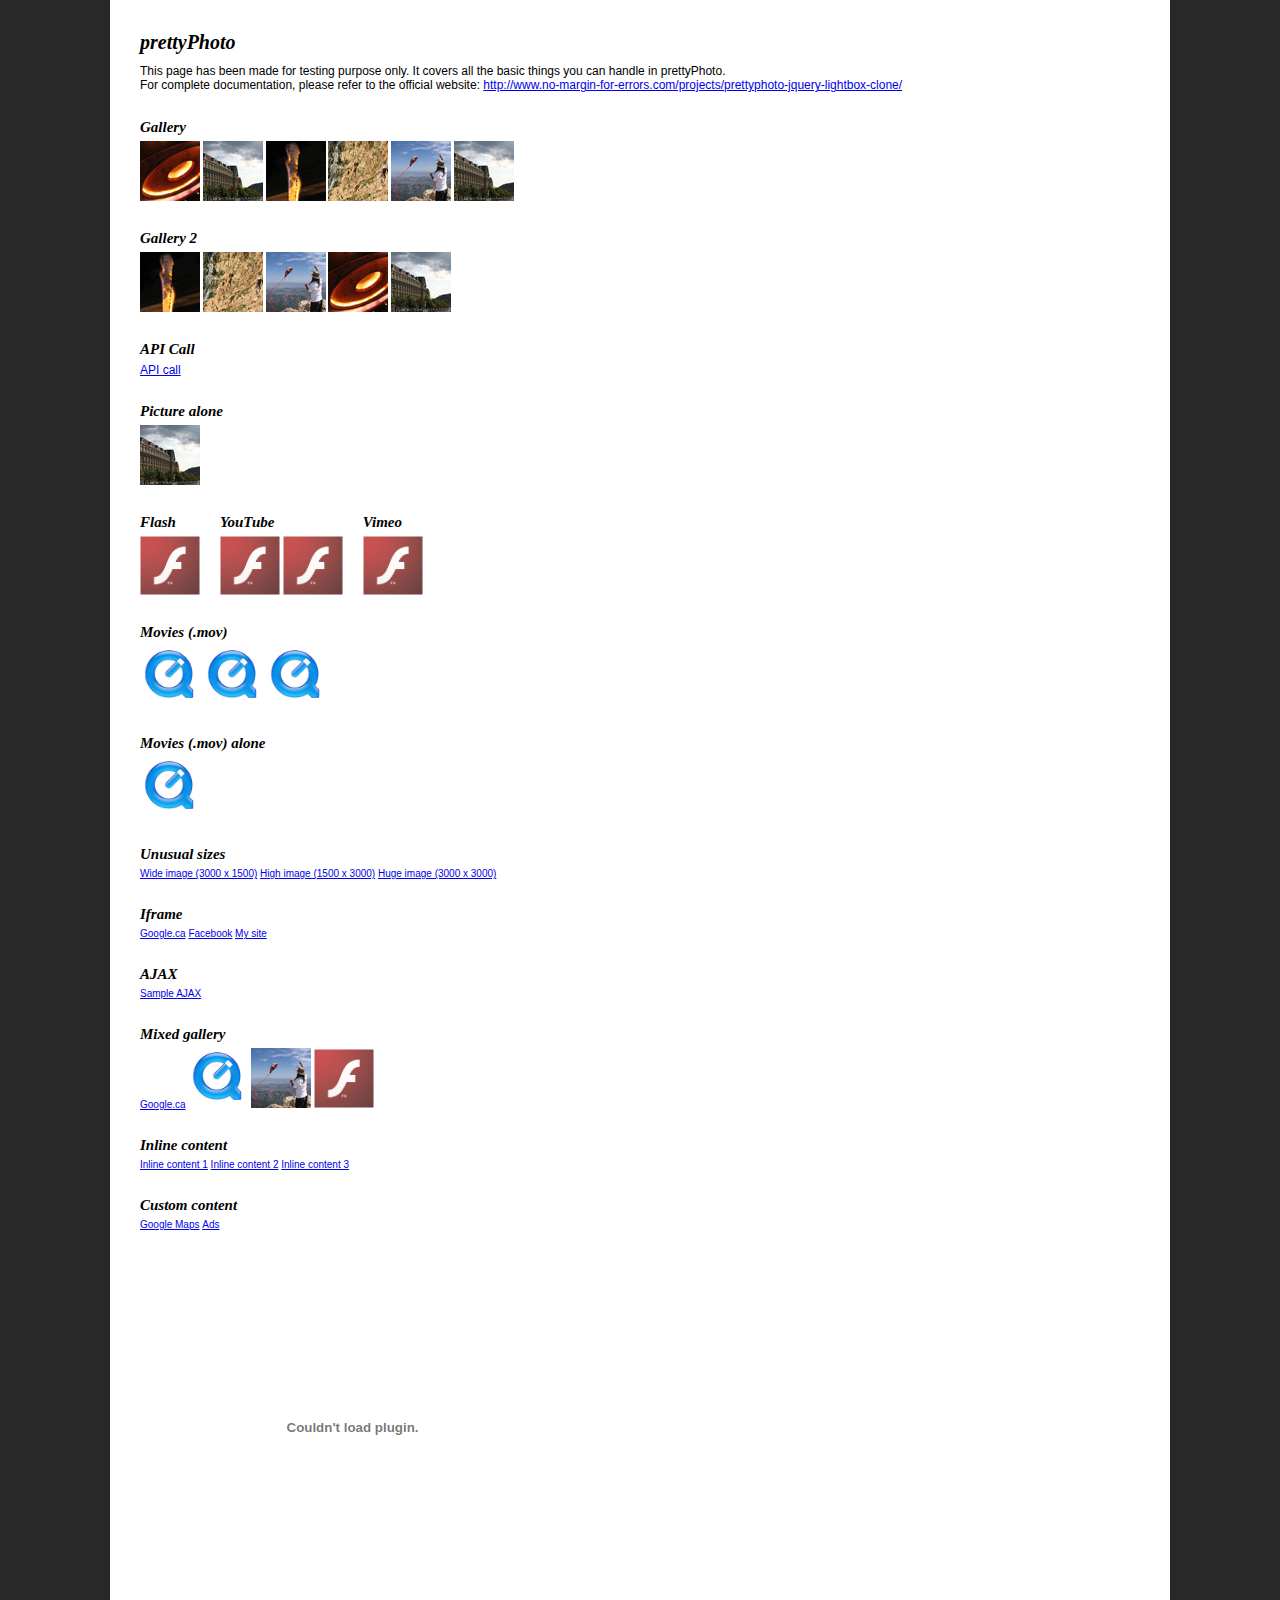
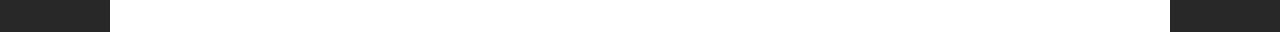
<file: Scripts/prettyPhoto_3.1.5/index.html>
<!DOCTYPE html>
<html>
	<head>
		<title>jQuery lightbox clone - prettyPhoto - by Stephane Caron</title>
		<meta http-equiv="Content-Type" content="text/html; charset=utf-8" />
		<script src="https://ajax.googleapis.com/ajax/libs/jquery/1.9.0/jquery.min.js" type="text/javascript"></script>
		<!--script src="js/jquery.lint.js" type="text/javascript" charset="utf-8"></script-->
		<link rel="stylesheet" href="css/prettyPhoto.css" type="text/css" media="screen" title="prettyPhoto main stylesheet" charset="utf-8" />
		<script src="js/jquery.prettyPhoto.js" type="text/javascript" charset="utf-8"></script>
		
		<style type="text/css" media="screen">
			* { margin: 0; padding: 0; }
			
			body {
				background: #282828;
				font: 62.5%/1.2 Arial, Verdana, Sans-Serif;
				padding: 0 20px;
			}
			
			h1 { font-family: Georgia; font-style: italic; margin-bottom: 10px; }
			
			h2 {
				font-family: Georgia;
				font-style: italic;
				margin: 25px 0 5px 0;
			}
			
			p { font-size: 1.2em; }
			
			ul li { display: inline; }
			
			.wide {
				border-bottom: 1px #000 solid;
				width: 4000px;
			}
			
			.fleft { float: left; margin: 0 20px 0 0; }
			
			.cboth { clear: both; }
			
			#main {
				background: #fff;
				margin: 0 auto;
				padding: 30px;
				width: 1000px;
			}
		</style>
	</head>
	<body>
		<div id="main">
			<h1>prettyPhoto</h1>
			
			<p>This page has been made for testing purpose only. It covers all the basic things you can handle in prettyPhoto.</p>
	
			<p>For complete documentation, please refer to the official website: <a href="http://www.no-margin-for-errors.com/projects/prettyphoto-jquery-lightbox-clone/">http://www.no-margin-for-errors.com/projects/prettyphoto-jquery-lightbox-clone/</a></p>
	
			<h2>Gallery</h2>
			<ul class="gallery clearfix">
				<li><a href="images/fullscreen/1.JPG?lol=lol" rel="prettyPhoto[gallery1]" title="You can add caption to pictures. You can add caption to pictures. You can add caption to pictures."><img src="images/thumbnails/t_1.jpg" width="60" height="60" alt="Red round shape" /></a></li>
				<li><a href="images/fullscreen/2.jpg" rel="prettyPhoto[gallery1]"><img src="images/thumbnails/t_2.jpg" width="60" height="60" alt="Nice building" /></a></li>
				<li><a href="images/fullscreen/3.jpg" rel="prettyPhoto[gallery1]"><img src="images/thumbnails/t_3.jpg" width="60" height="60" alt="Fire!" /></a></li>
				<li><a href="images/fullscreen/4.jpg" rel="prettyPhoto[gallery1]"><img src="images/thumbnails/t_4.jpg" width="60" height="60" alt="Rock climbing" /></a></li>
				<li><a href="images/fullscreen/5.jpg" rel="prettyPhoto[gallery1]"><img src="images/thumbnails/t_5.jpg" width="60" height="60" alt="Fly kite, fly!" /></a></li>
				<li><a href="images/fullscreen/6.jpg" rel="prettyPhoto[gallery1]"><img src="images/thumbnails/t_2.jpg" width="60" height="60" alt="Nice building" /></a></li>
			</ul>

			<h2>Gallery 2</h2>
			<ul class="gallery clearfix">
				<li><a href="images/fullscreen/3.jpg" rel="prettyPhoto[gallery2]" title="How is the description on that one? How is the description on that one? How is the description on that one? "><img src="images/thumbnails/t_3.jpg" width="60" height="60" alt="This is a pretty long title" /></a></li>
				<li><a href="images/fullscreen/4.jpg" rel="prettyPhoto[gallery2]" title="Description on a single line."><img src="images/thumbnails/t_4.jpg" width="60" height="60" alt="" /></a></li>
				<li><a href="images/fullscreen/5.jpg" rel="prettyPhoto[gallery2]"><img src="images/thumbnails/t_5.jpg" width="60" height="60" alt="" /></a></li>
				<li><a href="images/fullscreen/1.jpg" rel="prettyPhoto[gallery2]"><img src="images/thumbnails/t_1.jpg" width="60" height="60" alt="" /></a></li>
				<li><a href="images/fullscreen/2.jpg" rel="prettyPhoto[gallery2]"><img src="images/thumbnails/t_2.jpg" width="60" height="60" alt="" /></a></li>
			</ul>

			<h2>API Call</h2>
			<script type="text/javascript" charset="utf-8">
				api_gallery=['images/fullscreen/1.JPG','images/fullscreen/2.jpg','images/fullscreen/3.JPG'];
				api_titles=['API Call Image 1','API Call Image 2','API Call Image 3'];
				api_descriptions=['Description 1','Description 2','Description 3'];
			</script>
			<p><a href="#" onclick="$.prettyPhoto.open(api_gallery,api_titles,api_descriptions); return false">API call</a></p>

			<h2>Picture alone</h2>
			<ul class="gallery clearfix">
				<li><a href="images/fullscreen/2.jpg" rel="prettyPhoto" title="&lt;a href=&#x27;http://www.google.ca&#x27; target=&#x27;_blank&#x27; &gt;This will open Google.com in a new window&lt;/a&gt;"><img src="images/thumbnails/t_2.jpg" width="60" height="60" alt="Picture alone 1" /></a></li>
			</ul>
			<div class="fleft">
				<h2>Flash</h2>
				<ul class="gallery clearfix">
					<li><a href="http://www.adobe.com/products/flashplayer/include/marquee/design.swf?width=792&amp;height=294" rel="prettyPhoto[flash]" title="Flash 10 demo"><img src="images/thumbnails/flash-logo.png" width="60" alt="Flash 10 demo" /></a></li>
				</ul>
			</div>
			<div class="fleft">
				<h2>YouTube</h2>
				<ul class="gallery clearfix">
					<li><a href="http://www.youtube.com/watch?v=kh29_SERH0Y?rel=0" rel="prettyPhoto" title="YouTube demo"><img src="images/thumbnails/flash-logo.png" width="60" alt="" /></a></li>
					<li><a href="http://youtu.be/kh29_SERH0Y?rel=0" rel="prettyPhoto" title="YouTube demo"><img src="images/thumbnails/flash-logo.png" width="60" alt="" /></a></li>
				</ul>
			</div>
			<div class="fleft">
				<h2>Vimeo</h2>
				<ul class="gallery clearfix">
					<li><a href="http://vimeo.com/7874398&width=700" rel="prettyPhoto" title="Vimeo video"><img src="images/thumbnails/flash-logo.png" width="60" alt="VIMEO!" /></a></li>
				</ul>
			</div>
			
			<br class="cboth" />
	
			<h2>Movies (.mov)</h2>
			<ul class="gallery clearfix">
				<li><a href="http://trailers.apple.com/movies/disney/tronlegacy/tronlegacy-tsr1_r640s.mov?width=640&height=272" rel="prettyPhoto[movies]" title="Tron!"><img src="images/thumbnails/quicktime-logo.gif" alt="Tron teaser" width="60" /></a></li>
				<li><a href="http://trailers.apple.com/movies/sony_pictures/karatekid/karatekid-tlr3_r640s.mov?width=640&height=304" rel="prettyPhoto[movies]" title="The Karate Kid"><img src="images/thumbnails/quicktime-logo.gif" alt="The Karate Kid" width="60" /></a></li>
				<li><a href="http://trailers.apple.com/movies/paramount/shutterisland/shutterisland-tvspot1_r640s.mov?width=640&height=272" rel="prettyPhoto[movies]" title="Shutter Island"><img src="images/thumbnails/quicktime-logo.gif" alt="Shutter Island" width="60" /></a></li>
			</ul>
	
			<h2>Movies (.mov) alone</h2>
			<ul class="gallery clearfix">
				<li><a href="http://trailers.apple.com/movies/disney/tronlegacy/tronlegacy-tsr1_r640s.mov?width=640&height=272" rel="prettyPhoto" title="Tron!"><img src="images/thumbnails/quicktime-logo.gif" alt="Tron teaser" width="60" /></a></li>
			</ul>
	
			<h2>Unusual sizes</h2>
			<ul class="gallery clearfix">
				<li><a href="images/fullscreen/wide.gif" rel="prettyPhoto[unusual]">Wide image (3000 x 1500)</a></li>
				<li><a href="images/fullscreen/high.gif" rel="prettyPhoto[unusual]">High image (1500 x 3000)</a></li>
				<li><a href="images/fullscreen/huge.gif" rel="prettyPhoto[unusual]">Huge image (3000 x 3000)</a></li>
			</ul>
	
			<h2>Iframe</h2>
			<ul class="gallery clearfix">
				<li><a href="http://www.google.com/search?ie=UTF-8&amp;oe=UTF-8&amp;q=prettyphoto&amp;iframe=true&amp;width=100%&amp;height=100%" rel="prettyPhoto[iframe]">Google.ca</a></li>
				<li><a href="http://www.facebook.com?iframe=true&amp;width=600&amp;height=300" rel="prettyPhoto[iframe]">Facebook</a></li>
				<li><a href="http://nmfe.co?iframe=true&amp;width=300&amp;height=200" rel="prettyPhoto[iframe]">My site</a></li>
			</ul>
	
			<h2>AJAX</h2>
			<ul class="gallery clearfix">
				<li><a href="xhr_response.html?ajax=true&amp;width=400&amp;height=160" rel="prettyPhoto[ajax]">Sample AJAX</a></li>
			</ul>
	
			<h2>Mixed gallery</h2>
			<ul class="gallery clearfix">
				<li><a href="http://www.google.ca?iframe=true&amp;width=1000&amp;height=500" rel="prettyPhoto[mixed]">Google.ca</a></li>
				<li><a href="http://trailers.apple.com/movies/disney/tronlegacy/tronlegacy-tsr1_r640s.mov?width=640&height=272" rel="prettyPhoto[mixed]" title="Tron!"><img src="images/thumbnails/quicktime-logo.gif" alt="Tron teaser" width="60" /></a></li>
				<li><a href="images/fullscreen/5.jpg" rel="prettyPhoto[mixed]"><img src="images/thumbnails/t_5.jpg" width="60" height="60" alt="" /></a></li>
				<li><a href="http://www.adobe.com/products/flashplayer/include/marquee/design.swf?width=792&amp;height=294" rel="prettyPhoto[mixed]" title="Flash 10 demo"><img src="images/thumbnails/flash-logo.png" width="60" alt="Flash 10 demo" /></a></li>
			</ul>
	
			<h2>Inline content</h2>
			<ul class="gallery clearfix">
				<li><a href="#inline_demo" rel="prettyPhoto[inline]">Inline content 1</a></li>
				<li><a href="#inline_demo2" rel="prettyPhoto[inline]">Inline content 2</a></li>
				<li><a href="#inline_demo3" rel="prettyPhoto[inline]">Inline content 3</a></li>
			</ul>
			<div id="inline_demo" style="display:none;">
				<p><a href="http://www.google.ca?iframe=true&amp;width=1000&amp;height=500">Google.ca</a></p>
				<p>Lorem ipsum dolor sit amet, consectetur adipisicing elit, sed do eiusmod tempor incididunt ut labore et dolore magna aliqua. Ut enim ad minim veniam, quis nostrud exercitation ullamco laboris nisi ut aliquip ex ea commodo consequat. Duis aute irure dolor in reprehenderit in voluptate velit esse cillum dolore eu fugiat nulla pariatur. Excepteur sint occaecat cupidatat non proident, sunt in culpa qui officia deserunt mollit anim id est laborum.</p>
			</div>
			<div id="inline_demo2" style="display:none;">
				<p>Lorem ipsum dolor sit amet, consectetur adipisicing elit, sed do eiusmod tempor incididunt ut labore et dolore magna aliqua. Ut enim ad minim veniam, quis nostrud exercitation ullamco laboris nisi ut aliquip ex ea commodo consequat. Duis aute irure dolor in reprehenderit in voluptate velit esse cillum dolore eu fugiat nulla pariatur. Excepteur sint occaecat cupidatat non proident, sunt in culpa qui officia deserunt mollit anim id est laborum.</p>
				<p>Lorem ipsum dolor sit amet, consectetur adipisicing elit, sed do eiusmod tempor incididunt ut labore et dolore magna aliqua. Ut enim ad minim veniam, quis nostrud exercitation ullamco laboris nisi ut aliquip ex ea commodo consequat. Duis aute irure dolor in reprehenderit in voluptate velit esse cillum dolore eu fugiat nulla pariatur. Excepteur sint occaecat cupidatat non proident, sunt in culpa qui officia deserunt mollit anim id est laborum.</p>
				<p>Lorem ipsum dolor sit amet, consectetur adipisicing elit, sed do eiusmod tempor incididunt ut labore et dolore magna aliqua. Ut enim ad minim veniam, quis nostrud exercitation ullamco laboris nisi ut aliquip ex ea commodo consequat. Duis aute irure dolor in reprehenderit in voluptate velit esse cillum dolore eu fugiat nulla pariatur. Excepteur sint occaecat cupidatat non proident, sunt in culpa qui officia deserunt mollit anim id est laborum.</p>
				<p>Lorem ipsum dolor sit amet, consectetur adipisicing elit, sed do eiusmod tempor incididunt ut labore et dolore magna aliqua. Ut enim ad minim veniam, quis nostrud exercitation ullamco laboris nisi ut aliquip ex ea commodo consequat. Duis aute irure dolor in reprehenderit in voluptate velit esse cillum dolore eu fugiat nulla pariatur. Excepteur sint occaecat cupidatat non proident, sunt in culpa qui officia deserunt mollit anim id est laborum.</p>
			</div>
			<div id="inline_demo3" style="display:none;">
				<p>Lorem ipsum dolor sit amet, consectetur adipisicing elit, sed do eiusmod tempor incididunt ut labore et dolore magna aliqua. Ut enim ad minim veniam, quis nostrud exercitation ullamco laboris nisi ut aliquip ex ea commodo consequat. Duis aute irure dolor in reprehenderit in voluptate velit esse cillum dolore eu fugiat nulla pariatur. Excepteur sint occaecat cupidatat non proident, sunt in culpa qui officia deserunt mollit anim id est laborum.</p>
				<p>Lorem ipsum dolor sit amet, consectetur adipisicing elit, sed do eiusmod tempor incididunt ut labore et dolore magna aliqua. Ut enim ad minim veniam, quis nostrud exercitation ullamco laboris nisi ut aliquip ex ea commodo consequat. Duis aute irure dolor in reprehenderit in voluptate velit esse cillum dolore eu fugiat nulla pariatur. Excepteur sint occaecat cupidatat non proident, sunt in culpa qui officia deserunt mollit anim id est laborum.</p>
				<p><img src="images/fullscreen/2.jpg" /></p>
			</div>
	
			<h2>Custom content</h2>
			<ul id="custom_content" class="gallery clearfix">
				<li><a href="#?custom=true&width=260&height=270" rel="prettyPhoto">Google Maps</a></li>
				<li><a href="#?custom=true&width=260&height=400" rel="prettyPhoto">Ads</a></li>
			</ul>
			
			<br /><br />
			
			<object width="425" height="344"><param name="movie" value="http://www.youtube.com/v/_HOMoTqEASY&hl=en&fs=1&"></param><param name="allowFullScreen" value="true"></param><param name="allowscriptaccess" value="always"></param><param name="wmode" value="opaque"></param><embed src="http://www.youtube.com/v/_HOMoTqEASY&hl=en&fs=1&" type="application/x-shockwave-flash" allowscriptaccess="always" allowfullscreen="true" width="425" height="344" wmode="opaque"></embed></object>
			<iframe title="YouTube video player" width="425" height="344" src="http://www.youtube.com/embed/_HOMoTqEASY" frameborder="0" allowfullscreen></iframe>
	
			<script type="text/javascript" charset="utf-8">
			$(document).ready(function(){
				$("area[rel^='prettyPhoto']").prettyPhoto();
				
				$(".gallery:first a[rel^='prettyPhoto']").prettyPhoto({animation_speed:'normal',theme:'light_square',slideshow:3000, autoplay_slideshow: true});
				$(".gallery:gt(0) a[rel^='prettyPhoto']").prettyPhoto({animation_speed:'fast',slideshow:10000, hideflash: true});
		
				$("#custom_content a[rel^='prettyPhoto']:first").prettyPhoto({
					custom_markup: '<div id="map_canvas" style="width:260px; height:265px"></div>',
					changepicturecallback: function(){ initialize(); }
				});

				$("#custom_content a[rel^='prettyPhoto']:last").prettyPhoto({
					custom_markup: '<div id="bsap_1259344" class="bsarocks bsap_d49a0984d0f377271ccbf01a33f2b6d6"></div><div id="bsap_1237859" class="bsarocks bsap_d49a0984d0f377271ccbf01a33f2b6d6" style="height:260px"></div><div id="bsap_1251710" class="bsarocks bsap_d49a0984d0f377271ccbf01a33f2b6d6"></div>',
					changepicturecallback: function(){ _bsap.exec(); }
				});
			});
			</script>
	
			<!-- Google Maps Code -->
			<script type="text/javascript"
			    src="http://maps.google.com/maps/api/js?sensor=true">
			</script>
			<script type="text/javascript">
			  function initialize() {
			    var latlng = new google.maps.LatLng(-34.397, 150.644);
			    var myOptions = {
			      zoom: 8,
			      center: latlng,
			      mapTypeId: google.maps.MapTypeId.ROADMAP
			    };
			    var map = new google.maps.Map(document.getElementById("map_canvas"),
			        myOptions);
			  }

			</script>
			<!-- END Google Maps Code -->
	
			<!-- BuySellAds.com Ad Code -->
			<style type="text/css" media="screen">
				.bsap a { float: left; }
			</style>
			<script type="text/javascript">
			(function(){
			  var bsa = document.createElement('script');
			     bsa.type = 'text/javascript';
			     bsa.async = true;
			     bsa.src = '//s3.buysellads.com/ac/bsa.js';
			  (document.getElementsByTagName('head')[0]||document.getElementsByTagName('body')[0]).appendChild(bsa);
			})();
			</script>
			<!-- END BuySellAds.com Ad Code -->
	</div>
	</body>
</html>
</file>
<file: Scripts/prettyPhoto_3.1.5/css/prettyPhoto.css>
div.pp_default .pp_top,div.pp_default .pp_top .pp_middle,div.pp_default .pp_top .pp_left,div.pp_default .pp_top .pp_right,div.pp_default .pp_bottom,div.pp_default .pp_bottom .pp_left,div.pp_default .pp_bottom .pp_middle,div.pp_default .pp_bottom .pp_right{height:13px}
div.pp_default .pp_top .pp_left{background:url(../images/prettyPhoto/default/sprite.png) -78px -93px no-repeat}
div.pp_default .pp_top .pp_middle{background:url(../images/prettyPhoto/default/sprite_x.png) top left repeat-x}
div.pp_default .pp_top .pp_right{background:url(../images/prettyPhoto/default/sprite.png) -112px -93px no-repeat}
div.pp_default .pp_content .ppt{color:#f8f8f8}
div.pp_default .pp_content_container .pp_left{background:url(../images/prettyPhoto/default/sprite_y.png) -7px 0 repeat-y;padding-left:13px}
div.pp_default .pp_content_container .pp_right{background:url(../images/prettyPhoto/default/sprite_y.png) top right repeat-y;padding-right:13px}
div.pp_default .pp_next:hover{background:url(../images/prettyPhoto/default/sprite_next.png) center right no-repeat;cursor:pointer}
div.pp_default .pp_previous:hover{background:url(../images/prettyPhoto/default/sprite_prev.png) center left no-repeat;cursor:pointer}
div.pp_default .pp_expand{background:url(../images/prettyPhoto/default/sprite.png) 0 -29px no-repeat;cursor:pointer;width:28px;height:28px}
div.pp_default .pp_expand:hover{background:url(../images/prettyPhoto/default/sprite.png) 0 -56px no-repeat;cursor:pointer}
div.pp_default .pp_contract{background:url(../images/prettyPhoto/default/sprite.png) 0 -84px no-repeat;cursor:pointer;width:28px;height:28px}
div.pp_default .pp_contract:hover{background:url(../images/prettyPhoto/default/sprite.png) 0 -113px no-repeat;cursor:pointer}
div.pp_default .pp_close{width:30px;height:30px;background:url(../images/prettyPhoto/default/sprite.png) 2px 1px no-repeat;cursor:pointer}
div.pp_default .pp_gallery ul li a{background:url(../images/prettyPhoto/default/default_thumb.png) center center #f8f8f8;border:1px solid #aaa}
div.pp_default .pp_social{margin-top:7px}
div.pp_default .pp_gallery a.pp_arrow_previous,div.pp_default .pp_gallery a.pp_arrow_next{position:static;left:auto}
div.pp_default .pp_nav .pp_play,div.pp_default .pp_nav .pp_pause{background:url(../images/prettyPhoto/default/sprite.png) -51px 1px no-repeat;height:30px;width:30px}
div.pp_default .pp_nav .pp_pause{background-position:-51px -29px}
div.pp_default a.pp_arrow_previous,div.pp_default a.pp_arrow_next{background:url(../images/prettyPhoto/default/sprite.png) -31px -3px no-repeat;height:20px;width:20px;margin:4px 0 0}
div.pp_default a.pp_arrow_next{left:52px;background-position:-82px -3px}
div.pp_default .pp_content_container .pp_details{margin-top:5px}
div.pp_default .pp_nav{clear:none;height:30px;width:110px;position:relative}
div.pp_default .pp_nav .currentTextHolder{font-family:Georgia;font-style:italic;color:#999;font-size:11px;left:75px;line-height:25px;position:absolute;top:2px;margin:0;padding:0 0 0 10px}
div.pp_default .pp_close:hover,div.pp_default .pp_nav .pp_play:hover,div.pp_default .pp_nav .pp_pause:hover,div.pp_default .pp_arrow_next:hover,div.pp_default .pp_arrow_previous:hover{opacity:0.7}
div.pp_default .pp_description{font-size:11px;font-weight:700;line-height:14px;margin:5px 50px 5px 0}
div.pp_default .pp_bottom .pp_left{background:url(../images/prettyPhoto/default/sprite.png) -78px -127px no-repeat}
div.pp_default .pp_bottom .pp_middle{background:url(../images/prettyPhoto/default/sprite_x.png) bottom left repeat-x}
div.pp_default .pp_bottom .pp_right{background:url(../images/prettyPhoto/default/sprite.png) -112px -127px no-repeat}
div.pp_default .pp_loaderIcon{background:url(../images/prettyPhoto/default/loader.gif) center center no-repeat}
div.light_rounded .pp_top .pp_left{background:url(../images/prettyPhoto/light_rounded/sprite.png) -88px -53px no-repeat}
div.light_rounded .pp_top .pp_right{background:url(../images/prettyPhoto/light_rounded/sprite.png) -110px -53px no-repeat}
div.light_rounded .pp_next:hover{background:url(../images/prettyPhoto/light_rounded/btnNext.png) center right no-repeat;cursor:pointer}
div.light_rounded .pp_previous:hover{background:url(../images/prettyPhoto/light_rounded/btnPrevious.png) center left no-repeat;cursor:pointer}
div.light_rounded .pp_expand{background:url(../images/prettyPhoto/light_rounded/sprite.png) -31px -26px no-repeat;cursor:pointer}
div.light_rounded .pp_expand:hover{background:url(../images/prettyPhoto/light_rounded/sprite.png) -31px -47px no-repeat;cursor:pointer}
div.light_rounded .pp_contract{background:url(../images/prettyPhoto/light_rounded/sprite.png) 0 -26px no-repeat;cursor:pointer}
div.light_rounded .pp_contract:hover{background:url(../images/prettyPhoto/light_rounded/sprite.png) 0 -47px no-repeat;cursor:pointer}
div.light_rounded .pp_close{width:75px;height:22px;background:url(../images/prettyPhoto/light_rounded/sprite.png) -1px -1px no-repeat;cursor:pointer}
div.light_rounded .pp_nav .pp_play{background:url(../images/prettyPhoto/light_rounded/sprite.png) -1px -100px no-repeat;height:15px;width:14px}
div.light_rounded .pp_nav .pp_pause{background:url(../images/prettyPhoto/light_rounded/sprite.png) -24px -100px no-repeat;height:15px;width:14px}
div.light_rounded .pp_arrow_previous{background:url(../images/prettyPhoto/light_rounded/sprite.png) 0 -71px no-repeat}
div.light_rounded .pp_arrow_next{background:url(../images/prettyPhoto/light_rounded/sprite.png) -22px -71px no-repeat}
div.light_rounded .pp_bottom .pp_left{background:url(../images/prettyPhoto/light_rounded/sprite.png) -88px -80px no-repeat}
div.light_rounded .pp_bottom .pp_right{background:url(../images/prettyPhoto/light_rounded/sprite.png) -110px -80px no-repeat}
div.dark_rounded .pp_top .pp_left{background:url(../images/prettyPhoto/dark_rounded/sprite.png) -88px -53px no-repeat}
div.dark_rounded .pp_top .pp_right{background:url(../images/prettyPhoto/dark_rounded/sprite.png) -110px -53px no-repeat}
div.dark_rounded .pp_content_container .pp_left{background:url(../images/prettyPhoto/dark_rounded/contentPattern.png) top left repeat-y}
div.dark_rounded .pp_content_container .pp_right{background:url(../images/prettyPhoto/dark_rounded/contentPattern.png) top right repeat-y}
div.dark_rounded .pp_next:hover{background:url(../images/prettyPhoto/dark_rounded/btnNext.png) center right no-repeat;cursor:pointer}
div.dark_rounded .pp_previous:hover{background:url(../images/prettyPhoto/dark_rounded/btnPrevious.png) center left no-repeat;cursor:pointer}
div.dark_rounded .pp_expand{background:url(../images/prettyPhoto/dark_rounded/sprite.png) -31px -26px no-repeat;cursor:pointer}
div.dark_rounded .pp_expand:hover{background:url(../images/prettyPhoto/dark_rounded/sprite.png) -31px -47px no-repeat;cursor:pointer}
div.dark_rounded .pp_contract{background:url(../images/prettyPhoto/dark_rounded/sprite.png) 0 -26px no-repeat;cursor:pointer}
div.dark_rounded .pp_contract:hover{background:url(../images/prettyPhoto/dark_rounded/sprite.png) 0 -47px no-repeat;cursor:pointer}
div.dark_rounded .pp_close{width:75px;height:22px;background:url(../images/prettyPhoto/dark_rounded/sprite.png) -1px -1px no-repeat;cursor:pointer}
div.dark_rounded .pp_description{margin-right:85px;color:#fff}
div.dark_rounded .pp_nav .pp_play{background:url(../images/prettyPhoto/dark_rounded/sprite.png) -1px -100px no-repeat;height:15px;width:14px}
div.dark_rounded .pp_nav .pp_pause{background:url(../images/prettyPhoto/dark_rounded/sprite.png) -24px -100px no-repeat;height:15px;width:14px}
div.dark_rounded .pp_arrow_previous{background:url(../images/prettyPhoto/dark_rounded/sprite.png) 0 -71px no-repeat}
div.dark_rounded .pp_arrow_next{background:url(../images/prettyPhoto/dark_rounded/sprite.png) -22px -71px no-repeat}
div.dark_rounded .pp_bottom .pp_left{background:url(../images/prettyPhoto/dark_rounded/sprite.png) -88px -80px no-repeat}
div.dark_rounded .pp_bottom .pp_right{background:url(../images/prettyPhoto/dark_rounded/sprite.png) -110px -80px no-repeat}
div.dark_rounded .pp_loaderIcon{background:url(../images/prettyPhoto/dark_rounded/loader.gif) center center no-repeat}
div.dark_square .pp_left,div.dark_square .pp_middle,div.dark_square .pp_right,div.dark_square .pp_content{background:#000}
div.dark_square .pp_description{color:#fff;margin:0 85px 0 0}
div.dark_square .pp_loaderIcon{background:url(../images/prettyPhoto/dark_square/loader.gif) center center no-repeat}
div.dark_square .pp_expand{background:url(../images/prettyPhoto/dark_square/sprite.png) -31px -26px no-repeat;cursor:pointer}
div.dark_square .pp_expand:hover{background:url(../images/prettyPhoto/dark_square/sprite.png) -31px -47px no-repeat;cursor:pointer}
div.dark_square .pp_contract{background:url(../images/prettyPhoto/dark_square/sprite.png) 0 -26px no-repeat;cursor:pointer}
div.dark_square .pp_contract:hover{background:url(../images/prettyPhoto/dark_square/sprite.png) 0 -47px no-repeat;cursor:pointer}
div.dark_square .pp_close{width:75px;height:22px;background:url(../images/prettyPhoto/dark_square/sprite.png) -1px -1px no-repeat;cursor:pointer}
div.dark_square .pp_nav{clear:none}
div.dark_square .pp_nav .pp_play{background:url(../images/prettyPhoto/dark_square/sprite.png) -1px -100px no-repeat;height:15px;width:14px}
div.dark_square .pp_nav .pp_pause{background:url(../images/prettyPhoto/dark_square/sprite.png) -24px -100px no-repeat;height:15px;width:14px}
div.dark_square .pp_arrow_previous{background:url(../images/prettyPhoto/dark_square/sprite.png) 0 -71px no-repeat}
div.dark_square .pp_arrow_next{background:url(../images/prettyPhoto/dark_square/sprite.png) -22px -71px no-repeat}
div.dark_square .pp_next:hover{background:url(../images/prettyPhoto/dark_square/btnNext.png) center right no-repeat;cursor:pointer}
div.dark_square .pp_previous:hover{background:url(../images/prettyPhoto/dark_square/btnPrevious.png) center left no-repeat;cursor:pointer}
div.light_square .pp_expand{background:url(../images/prettyPhoto/light_square/sprite.png) -31px -26px no-repeat;cursor:pointer}
div.light_square .pp_expand:hover{background:url(../images/prettyPhoto/light_square/sprite.png) -31px -47px no-repeat;cursor:pointer}
div.light_square .pp_contract{background:url(../images/prettyPhoto/light_square/sprite.png) 0 -26px no-repeat;cursor:pointer}
div.light_square .pp_contract:hover{background:url(../images/prettyPhoto/light_square/sprite.png) 0 -47px no-repeat;cursor:pointer}
div.light_square .pp_close{width:75px;height:22px;background:url(../images/prettyPhoto/light_square/sprite.png) -1px -1px no-repeat;cursor:pointer}
div.light_square .pp_nav .pp_play{background:url(../images/prettyPhoto/light_square/sprite.png) -1px -100px no-repeat;height:15px;width:14px}
div.light_square .pp_nav .pp_pause{background:url(../images/prettyPhoto/light_square/sprite.png) -24px -100px no-repeat;height:15px;width:14px}
div.light_square .pp_arrow_previous{background:url(../images/prettyPhoto/light_square/sprite.png) 0 -71px no-repeat}
div.light_square .pp_arrow_next{background:url(../images/prettyPhoto/light_square/sprite.png) -22px -71px no-repeat}
div.light_square .pp_next:hover{background:url(../images/prettyPhoto/light_square/btnNext.png) center right no-repeat;cursor:pointer}
div.light_square .pp_previous:hover{background:url(../images/prettyPhoto/light_square/btnPrevious.png) center left no-repeat;cursor:pointer}
div.facebook .pp_top .pp_left{background:url(../images/prettyPhoto/facebook/sprite.png) -88px -53px no-repeat}
div.facebook .pp_top .pp_middle{background:url(../images/prettyPhoto/facebook/contentPatternTop.png) top left repeat-x}
div.facebook .pp_top .pp_right{background:url(../images/prettyPhoto/facebook/sprite.png) -110px -53px no-repeat}
div.facebook .pp_content_container .pp_left{background:url(../images/prettyPhoto/facebook/contentPatternLeft.png) top left repeat-y}
div.facebook .pp_content_container .pp_right{background:url(../images/prettyPhoto/facebook/contentPatternRight.png) top right repeat-y}
div.facebook .pp_expand{background:url(../images/prettyPhoto/facebook/sprite.png) -31px -26px no-repeat;cursor:pointer}
div.facebook .pp_expand:hover{background:url(../images/prettyPhoto/facebook/sprite.png) -31px -47px no-repeat;cursor:pointer}
div.facebook .pp_contract{background:url(../images/prettyPhoto/facebook/sprite.png) 0 -26px no-repeat;cursor:pointer}
div.facebook .pp_contract:hover{background:url(../images/prettyPhoto/facebook/sprite.png) 0 -47px no-repeat;cursor:pointer}
div.facebook .pp_close{width:22px;height:22px;background:url(../images/prettyPhoto/facebook/sprite.png) -1px -1px no-repeat;cursor:pointer}
div.facebook .pp_description{margin:0 37px 0 0}
div.facebook .pp_loaderIcon{background:url(../images/prettyPhoto/facebook/loader.gif) center center no-repeat}
div.facebook .pp_arrow_previous{background:url(../images/prettyPhoto/facebook/sprite.png) 0 -71px no-repeat;height:22px;margin-top:0;width:22px}
div.facebook .pp_arrow_previous.disabled{background-position:0 -96px;cursor:default}
div.facebook .pp_arrow_next{background:url(../images/prettyPhoto/facebook/sprite.png) -32px -71px no-repeat;height:22px;margin-top:0;width:22px}
div.facebook .pp_arrow_next.disabled{background-position:-32px -96px;cursor:default}
div.facebook .pp_nav{margin-top:0}
div.facebook .pp_nav p{font-size:15px;padding:0 3px 0 4px}
div.facebook .pp_nav .pp_play{background:url(../images/prettyPhoto/facebook/sprite.png) -1px -123px no-repeat;height:22px;width:22px}
div.facebook .pp_nav .pp_pause{background:url(../images/prettyPhoto/facebook/sprite.png) -32px -123px no-repeat;height:22px;width:22px}
div.facebook .pp_next:hover{background:url(../images/prettyPhoto/facebook/btnNext.png) center right no-repeat;cursor:pointer}
div.facebook .pp_previous:hover{background:url(../images/prettyPhoto/facebook/btnPrevious.png) center left no-repeat;cursor:pointer}
div.facebook .pp_bottom .pp_left{background:url(../images/prettyPhoto/facebook/sprite.png) -88px -80px no-repeat}
div.facebook .pp_bottom .pp_middle{background:url(../images/prettyPhoto/facebook/contentPatternBottom.png) top left repeat-x}
div.facebook .pp_bottom .pp_right{background:url(../images/prettyPhoto/facebook/sprite.png) -110px -80px no-repeat}
div.pp_pic_holder a:focus{outline:none}
div.pp_overlay{background:#000;display:none;left:0;position:absolute;top:0;width:100%;z-index:9500}
div.pp_pic_holder{display:none;position:absolute;width:100px;z-index:10000}
.pp_content{height:40px;min-width:40px}
* html .pp_content{width:40px}
.pp_content_container{position:relative;text-align:left;width:100%}
.pp_content_container .pp_left{padding-left:20px}
.pp_content_container .pp_right{padding-right:20px}
.pp_content_container .pp_details{float:left;margin:10px 0 2px}
.pp_description{display:none;margin:0}
.pp_social{float:left;margin:0}
.pp_social .facebook{float:left;margin-left:5px;width:55px;overflow:hidden}
.pp_social .twitter{float:left}
.pp_nav{clear:right;float:left;margin:3px 10px 0 0}
.pp_nav p{float:left;white-space:nowrap;margin:2px 4px}
.pp_nav .pp_play,.pp_nav .pp_pause{float:left;margin-right:4px;text-indent:-10000px}
a.pp_arrow_previous,a.pp_arrow_next{display:block;float:left;height:15px;margin-top:3px;overflow:hidden;text-indent:-10000px;width:14px}
.pp_hoverContainer{position:absolute;top:0;width:100%;z-index:2000}
.pp_gallery{display:none;left:50%;margin-top:-50px;position:absolute;z-index:10000}
.pp_gallery div{float:left;overflow:hidden;position:relative}
.pp_gallery ul{float:left;height:35px;position:relative;white-space:nowrap;margin:0 0 0 5px;padding:0}
.pp_gallery ul a{border:1px rgba(0,0,0,0.5) solid;display:block;float:left;height:33px;overflow:hidden}
.pp_gallery ul a img{border:0}
.pp_gallery li{display:block;float:left;margin:0 5px 0 0;padding:0}
.pp_gallery li.default a{background:url(../images/prettyPhoto/facebook/default_thumbnail.gif) 0 0 no-repeat;display:block;height:33px;width:50px}
.pp_gallery .pp_arrow_previous,.pp_gallery .pp_arrow_next{margin-top:7px!important}
a.pp_next{background:url(../images/prettyPhoto/light_rounded/btnNext.png) 10000px 10000px no-repeat;display:block;float:right;height:100%;text-indent:-10000px;width:49%}
a.pp_previous{background:url(../images/prettyPhoto/light_rounded/btnNext.png) 10000px 10000px no-repeat;display:block;float:left;height:100%;text-indent:-10000px;width:49%}
a.pp_expand,a.pp_contract{cursor:pointer;display:none;height:20px;position:absolute;right:30px;text-indent:-10000px;top:10px;width:20px;z-index:20000}
a.pp_close{position:absolute;right:0;top:0;display:block;line-height:22px;text-indent:-10000px}
.pp_loaderIcon{display:block;height:24px;left:50%;position:absolute;top:50%;width:24px;margin:-12px 0 0 -12px}
#pp_full_res{line-height:1!important}
#pp_full_res .pp_inline{text-align:left}
#pp_full_res .pp_inline p{margin:0 0 15px}
div.ppt{color:#fff;display:none;font-size:17px;z-index:9999;margin:0 0 5px 15px}
div.pp_default .pp_content,div.light_rounded .pp_content{background-color:#fff}
div.pp_default #pp_full_res .pp_inline,div.light_rounded .pp_content .ppt,div.light_rounded #pp_full_res .pp_inline,div.light_square .pp_content .ppt,div.light_square #pp_full_res .pp_inline,div.facebook .pp_content .ppt,div.facebook #pp_full_res .pp_inline{color:#000}
div.pp_default .pp_gallery ul li a:hover,div.pp_default .pp_gallery ul li.selected a,.pp_gallery ul a:hover,.pp_gallery li.selected a{border-color:#fff}
div.pp_default .pp_details,div.light_rounded .pp_details,div.dark_rounded .pp_details,div.dark_square .pp_details,div.light_square .pp_details,div.facebook .pp_details{position:relative}
div.light_rounded .pp_top .pp_middle,div.light_rounded .pp_content_container .pp_left,div.light_rounded .pp_content_container .pp_right,div.light_rounded .pp_bottom .pp_middle,div.light_square .pp_left,div.light_square .pp_middle,div.light_square .pp_right,div.light_square .pp_content,div.facebook .pp_content{background:#fff}
div.light_rounded .pp_description,div.light_square .pp_description{margin-right:85px}
div.light_rounded .pp_gallery a.pp_arrow_previous,div.light_rounded .pp_gallery a.pp_arrow_next,div.dark_rounded .pp_gallery a.pp_arrow_previous,div.dark_rounded .pp_gallery a.pp_arrow_next,div.dark_square .pp_gallery a.pp_arrow_previous,div.dark_square .pp_gallery a.pp_arrow_next,div.light_square .pp_gallery a.pp_arrow_previous,div.light_square .pp_gallery a.pp_arrow_next{margin-top:12px!important}
div.light_rounded .pp_arrow_previous.disabled,div.dark_rounded .pp_arrow_previous.disabled,div.dark_square .pp_arrow_previous.disabled,div.light_square .pp_arrow_previous.disabled{background-position:0 -87px;cursor:default}
div.light_rounded .pp_arrow_next.disabled,div.dark_rounded .pp_arrow_next.disabled,div.dark_square .pp_arrow_next.disabled,div.light_square .pp_arrow_next.disabled{background-position:-22px -87px;cursor:default}
div.light_rounded .pp_loaderIcon,div.light_square .pp_loaderIcon{background:url(../images/prettyPhoto/light_rounded/loader.gif) center center no-repeat}
div.dark_rounded .pp_top .pp_middle,div.dark_rounded .pp_content,div.dark_rounded .pp_bottom .pp_middle{background:url(../images/prettyPhoto/dark_rounded/contentPattern.png) top left repeat}
div.dark_rounded .currentTextHolder,div.dark_square .currentTextHolder{color:#c4c4c4}
div.dark_rounded #pp_full_res .pp_inline,div.dark_square #pp_full_res .pp_inline{color:#fff}
.pp_top,.pp_bottom{height:20px;position:relative}
* html .pp_top,* html .pp_bottom{padding:0 20px}
.pp_top .pp_left,.pp_bottom .pp_left{height:20px;left:0;position:absolute;width:20px}
.pp_top .pp_middle,.pp_bottom .pp_middle{height:20px;left:20px;position:absolute;right:20px}
* html .pp_top .pp_middle,* html .pp_bottom .pp_middle{left:0;position:static}
.pp_top .pp_right,.pp_bottom .pp_right{height:20px;left:auto;position:absolute;right:0;top:0;width:20px}
.pp_fade,.pp_gallery li.default a img{display:none}
</file>
